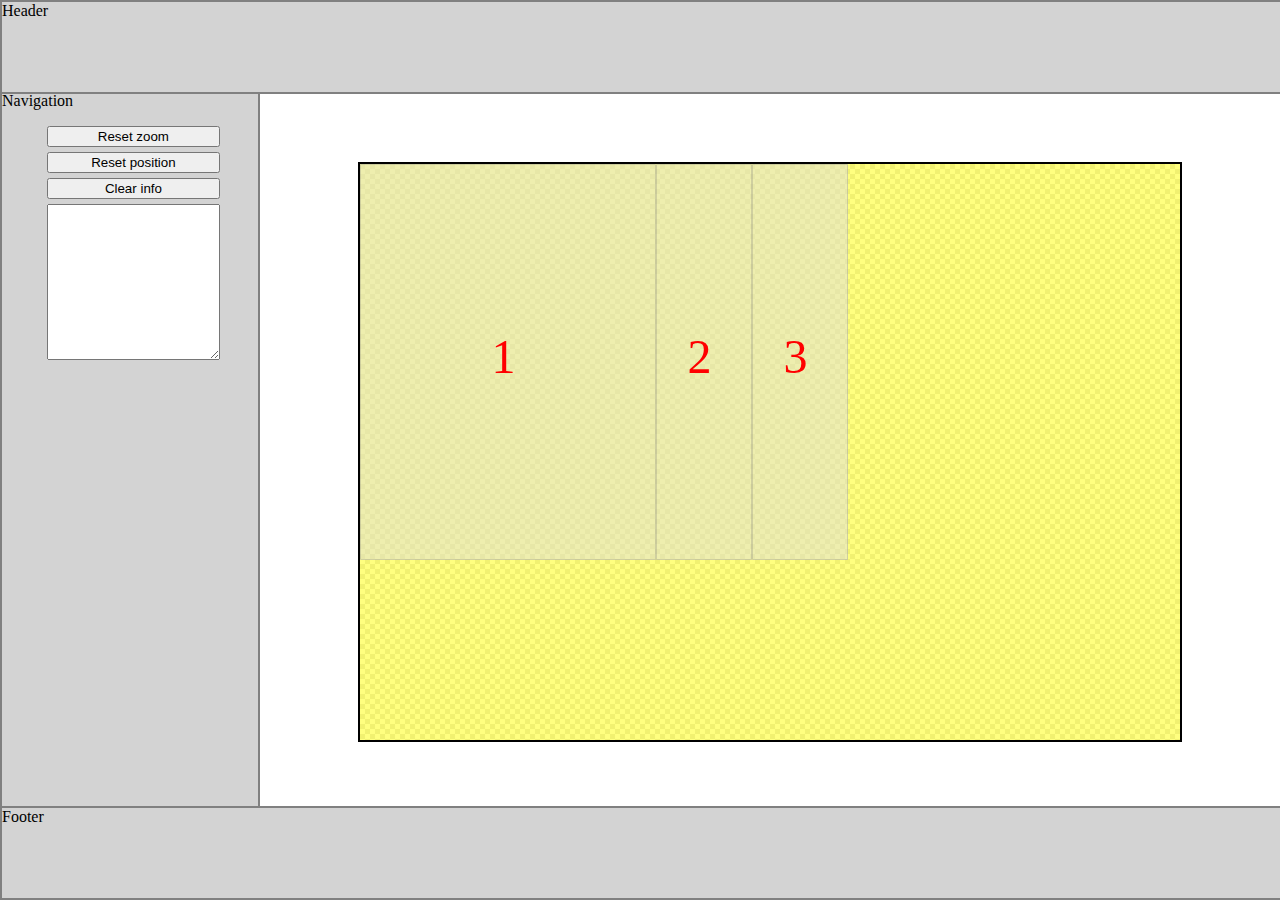
<file: index-f.html>
<!DOCTYPE html5>
<html>
  <head>
    <meta charset="utf-8" />
    <link rel="stylesheet" href="app.css" />
  </head>
  <body>
    <div class="nav">Navigation
      <ul>
        <li><input type="button" value="Reset zoom" id="rzoom"></li>
        <li><input type="button" value="Reset position" id="rpos"></li>
        <li><input type="button" value="Clear info" id="clinfo"></li>
        <li><textarea id='infofield' rows="10" readonly style='left:20%;'></textarea></li>
      </ul>
    </div>
    <div id="main">
      <div id="canvasWrapper">
        <canvas id="paper"></canvas>
      </div>
    </div>
    <header>Header</header>
    <footer>Footer</footer>
  <script src="js/fabric.touch.min.4.2.0.js"></script>
  <script src="js/map-f.js"></script>
  </body>
</html>
</file>
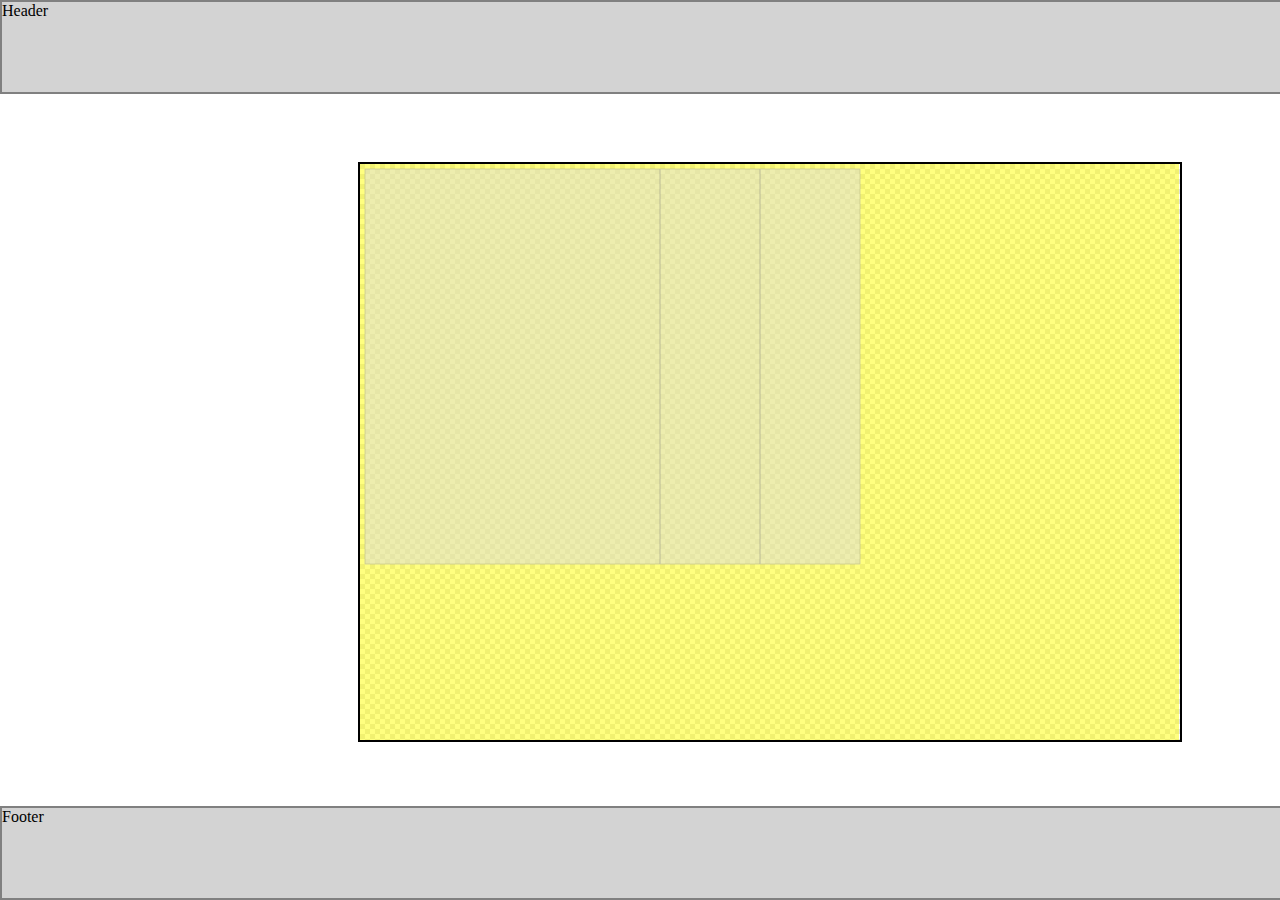
<file: index-ra.html>
<!DOCTYPE html5>
<html>
  <head>
    <meta charset="utf-8" />
    <link rel="stylesheet" href="app.css" />
  </head>
  <body>
    <nav>Navigation
      <ul>
        <li><input type="button" value="Reset zoom" id="rzoom"></li>
        <li><input type="button" value="Reset position" id="rpos"></li>
      </ul>
    </nav>
    <div id="main" role="main">
      <div id="canvasWrapper">
        <div id="paper"></div>
      </div>
    </div>
    <header>Header</header>
    <footer>Footer</footer>
  <script src="js/raphael.min.js"></script>
  <script src="js/map-ra.js"></script>
  </body>
</html>
</file>
<file: app.css>
body, html {
  width:100%;
  height:100%;
  margin:0px;
}

#canvasWrapper {
  border: 2px black solid;
  overflow: hidden;
  width:80%;
  height:80%;
  background-image: url([data-uri]);
  left: 10%;
  top:  10%;
  position:relative;
}

header {
  width: 100vw;
  height: 10vh;
  background: lightgrey;
  position: fixed;
  top: 0px;
  border: 2px gray solid;
}

footer {
  width: 100vw;
  height: 10vh;
  background: lightgrey;
  border: 2px gray solid;
  position: fixed;
  bottom: 0px;
}

.nav {
  width: 20vw;
  height: 80vh;
  background: lightgrey;
  border: 2px gray solid;
  position: fixed;
  top: 10vh;
  left: 0px;
}

#main {
  width: 80vw;
  height: 80vh;
  position: fixed;
  right: 0px;
  top: 10vh;
  overflow: auto;
}
#paper {
  width:100%;
  height:100%;
  margin:0px;
}

li {
  list-style-type: none;
  margin: 5px;
  width: 80%;
}

li>input {
  width: 100%;
}

li>textarea {
  width: 100%;
}
</file>
